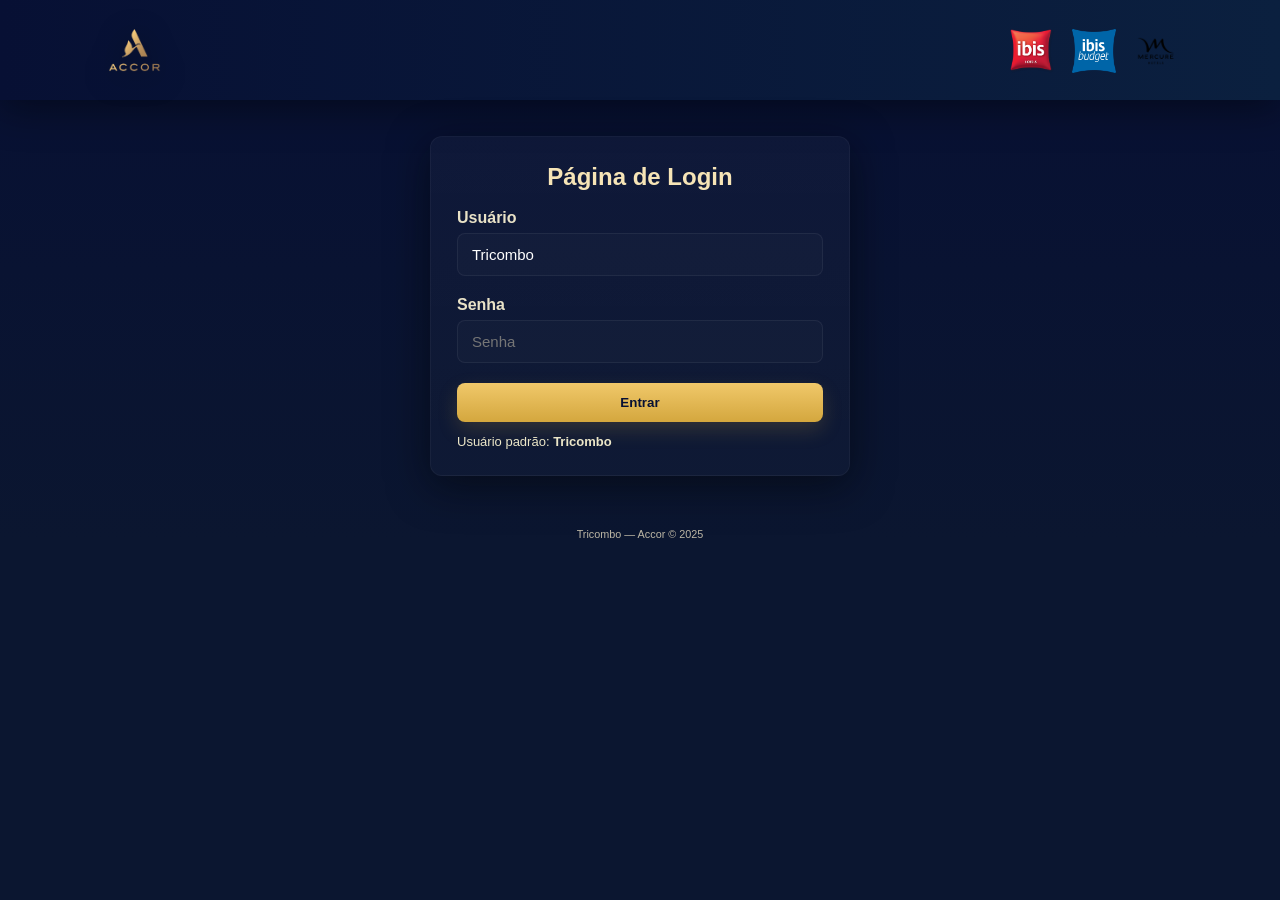
<file: index.html>
<!DOCTYPE html>
<html lang="pt-BR">
<head>
  <meta charset="utf-8" />
  <meta name="viewport" content="width=device-width,initial-scale=1" />
  <title>Página de Login</title>
  <link rel="stylesheet" href="style.css" />
</head>
<body>
  <header class="site-header">
    <div class="logo-row">
      <img src="img/Logo_Accor.png" alt="Accor" class="accor-logo">
      <div class="brand-logos">
        <img src="img/Ibis.png" alt="Ibis" class="hotel-logo">
        <img src="img/Ibis-budget.png" alt="Ibis Budget" class="hotel-logo">
        <img src="img/Mercure.png" alt="Mercure" class="hotel-logo">
      </div>
    </div>
  </header>

  <main class="card login-card">
    <h1>Página de Login</h1>

    <label class="label">Usuário</label>
    <input id="username" type="text" placeholder="Tricombo" value="Tricombo" autocomplete="username" />

    <label class="label">Senha</label>
    <input id="password" type="password" placeholder="Senha" autocomplete="current-password" />

    <div class="actions">
      <button id="btnLogin" type="button">Entrar</button>
    </div>

    <p id="msg" class="msg"></p>
    <p class="hint">Usuário padrão: <strong>Tricombo</strong></p>
  </main>

  <footer class="site-footer">
    <small>Tricombo — Accor © 2025</small>
  </footer>

  <script src="script.js"></script>
  <script>
    const btnLogin = document.getElementById("btnLogin");
    const usernameEl = document.getElementById("username");
    const passwordEl = document.getElementById("password");

    function fazerLogin() {
      const u = (usernameEl.value || "").trim();
      const p = (passwordEl.value || "").trim();

      if (!u || !p) {
        showMsg("Preencha usuário e senha.", "error");
        return;
      }

      const role = checkCredentials(u, p);

      if (!role) {
        showMsg("Usuário ou senha inválidos.", "error");
        return;
      }

      sessionStorage.setItem("loggedRole", role);
      sessionStorage.setItem("loggedUser", u.toLowerCase());

      if (role === "adm") {
        window.location.href = "admin.html";
      } else {
        window.location.href = "usuario.html";
      }
    }

    btnLogin.addEventListener("click", fazerLogin);

    passwordEl.addEventListener("keydown", function(e) {
      if (e.key === "Enter") {
        fazerLogin();
      }
    });

    usernameEl.addEventListener("keydown", function(e) {
      if (e.key === "Enter") {
        fazerLogin();
      }
    });

    function showMsg(text, type) {
      const el = document.getElementById("msg");
      el.textContent = text;
      el.className = "msg " + (type === "error" ? "msg-error" : "msg-ok");
    }
  </script>
</body>
</html>
</file>
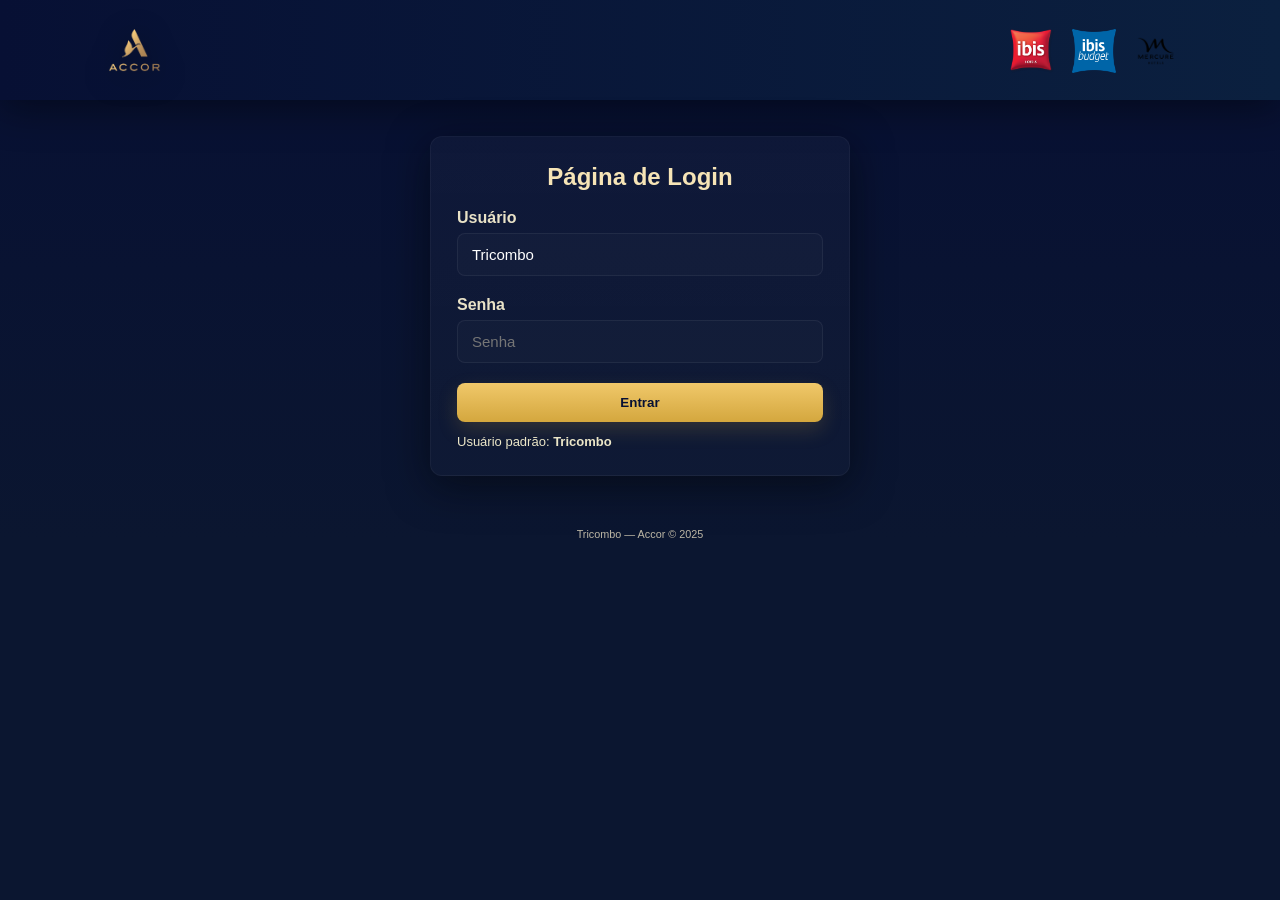
<file: admin.html>
<!DOCTYPE html>
<html lang="pt-BR">
<head>
  <meta charset="utf-8" />
  <meta name="viewport" content="width=device-width,initial-scale=1" />
  <title>Administrador — Calculadora ISS</title>
  <link rel="stylesheet" href="style.css" />
</head>
<body>
  <header class="site-header">
    <div class="logo-row">
      <img src="img/Logo_Accor.png" alt="Accor" class="accor-logo">
      <div class="brand-logos">
        <img src="img/Ibis.png" alt="Ibis" class="hotel-logo">
        <img src="img/Ibis-budget.png" alt="Ibis Budget" class="hotel-logo">
        <img src="img/Mercure.png" alt="Mercure" class="hotel-logo">
      </div>
    </div>
  </header>

  <main class="card">
    <h1>Calculadora ISS — Administrador</h1>

    <label class="label">Valor COM ISS</label>
    <input id="valor" type="text" placeholder="Ex: 4.171,50" />

    <div class="actions">
      <button type="button" onclick="calcularAdmin()">Calcular</button>
      <button type="button" class="ghost" onclick="logout()">Sair</button>
    </div>

    <div id="resultado" class="resultado"></div>
  </main>

  <footer class="site-footer">
    <small>Tricombo — Accor</small>
  </footer>

  <script src="script.js"></script>
  <script>
    const role2 = sessionStorage.getItem("loggedRole");
    if (role2 !== "adm") {
      window.location.href = "index.html";
    }

    function calcularAdmin() {
      const resp = calcularFluxoGeralForView();
      if (!resp) return;

      let html = `
        <h3>Valores Iniciais</h3>
        <div class="linha"><span>Y (com ISS):</span> <span class="valor">${resp.formatR(resp.Y)}</span></div>
        <div class="linha"><span>X (sem ISS):</span> <span class="valor">${resp.formatR(resp.X)}</span></div>
        <div class="linha"><span>A (Y - 3%):</span> <span class="valor">${resp.formatR(resp.A)}</span></div>
        <div class="linha destaque"><span>Complemento (B):</span> <span class="valor">${resp.formatR(resp.B)}</span></div>
        <div class="linha"><span>N (novo valor):</span> <span class="valor">${resp.formatR(resp.N)}</span></div>
        <div class="linha destaque"><span>ISS retido:</span> <span class="valor">${resp.formatR(resp.ISS)}</span></div>
        <div class="linha"><span>Prova real:</span> <span class="valor">${resp.formatR(resp.PR)}</span></div>
      `;

      if (resp.ajuste) {
        html += `
          <hr>
          <h3>Ajuste necessário</h3>
          <div class="linha destaque"><span>Ajustar complemento:</span> <span class="valor">${resp.ajuste.sign} ${resp.formatR(resp.ajuste.delta)}</span></div>
          <div class="linha"><span>Novo complemento:</span> <span class="valor">${resp.formatR(resp.ajuste.newB)}</span></div>
          <div class="linha"><span>Prova real ajustada:</span> <span class="valor">${resp.formatR(resp.ajuste.fluxo.PR)}</span></div>
        `;
      } else {
        html += `<p class="msg-ok">✅ PROVA_REAL já bate com X. Nenhum ajuste necessário.</p>`;
      }

      document.getElementById("resultado").innerHTML = html;
    }

    function logout() {
      sessionStorage.clear();
      window.location.href = "index.html";
    }
  </script>
</body>
</html>
</file>
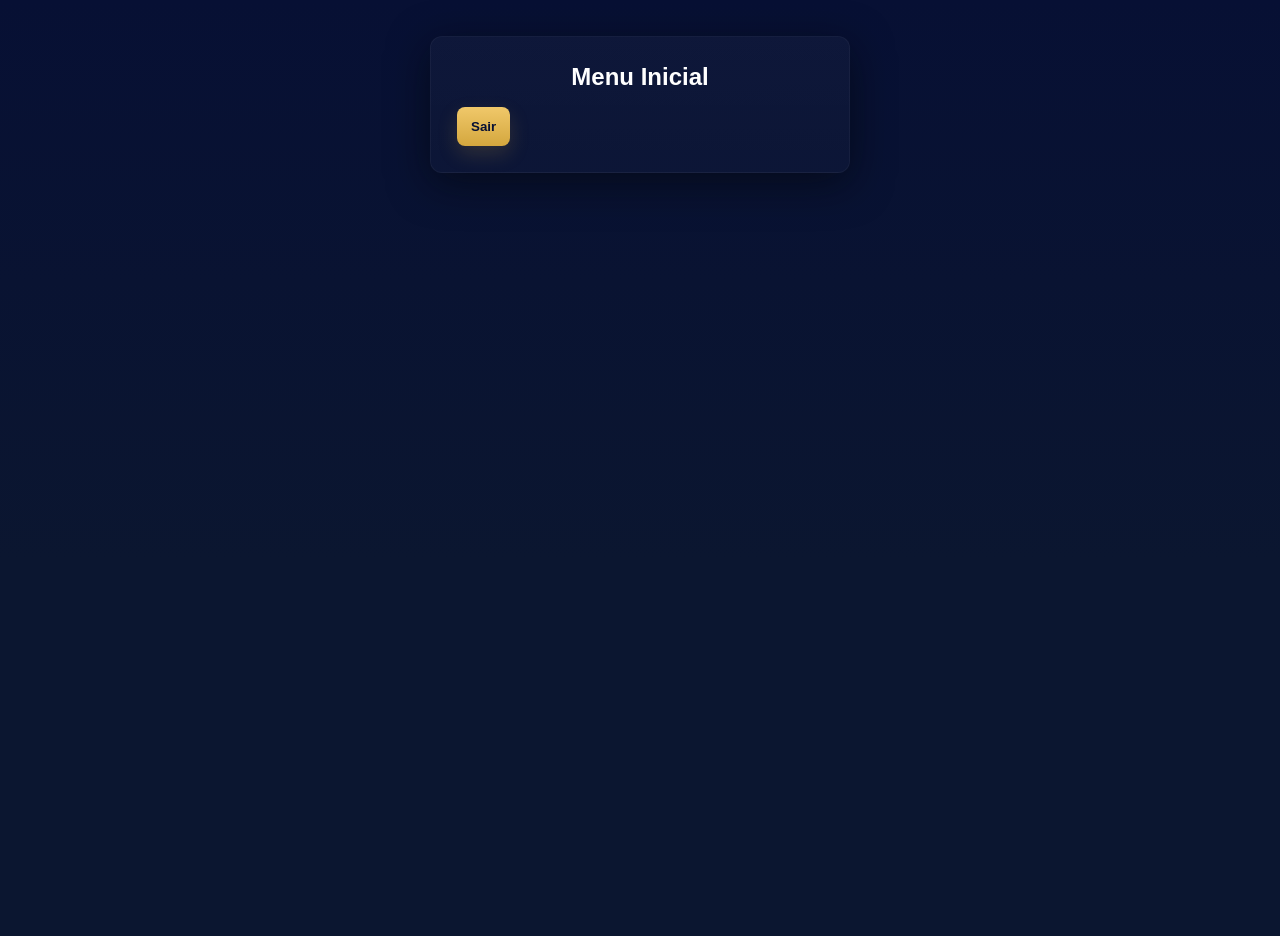
<file: pagina_inicial.html>
<!DOCTYPE html>
<html lang="pt-BR">
<head>
  <meta charset="UTF-8">
  <title>Menu</title>
  <link rel="stylesheet" href="style.css">
</head>
<body>
  <div class="card login-card">
    <h2 style="text-align:center; margin-bottom:16px;">Menu Inicial</h2>
    <button type="button" onclick="window.location.href='index.html'">Sair</button>
  </div>
</body>
</html>
</file>
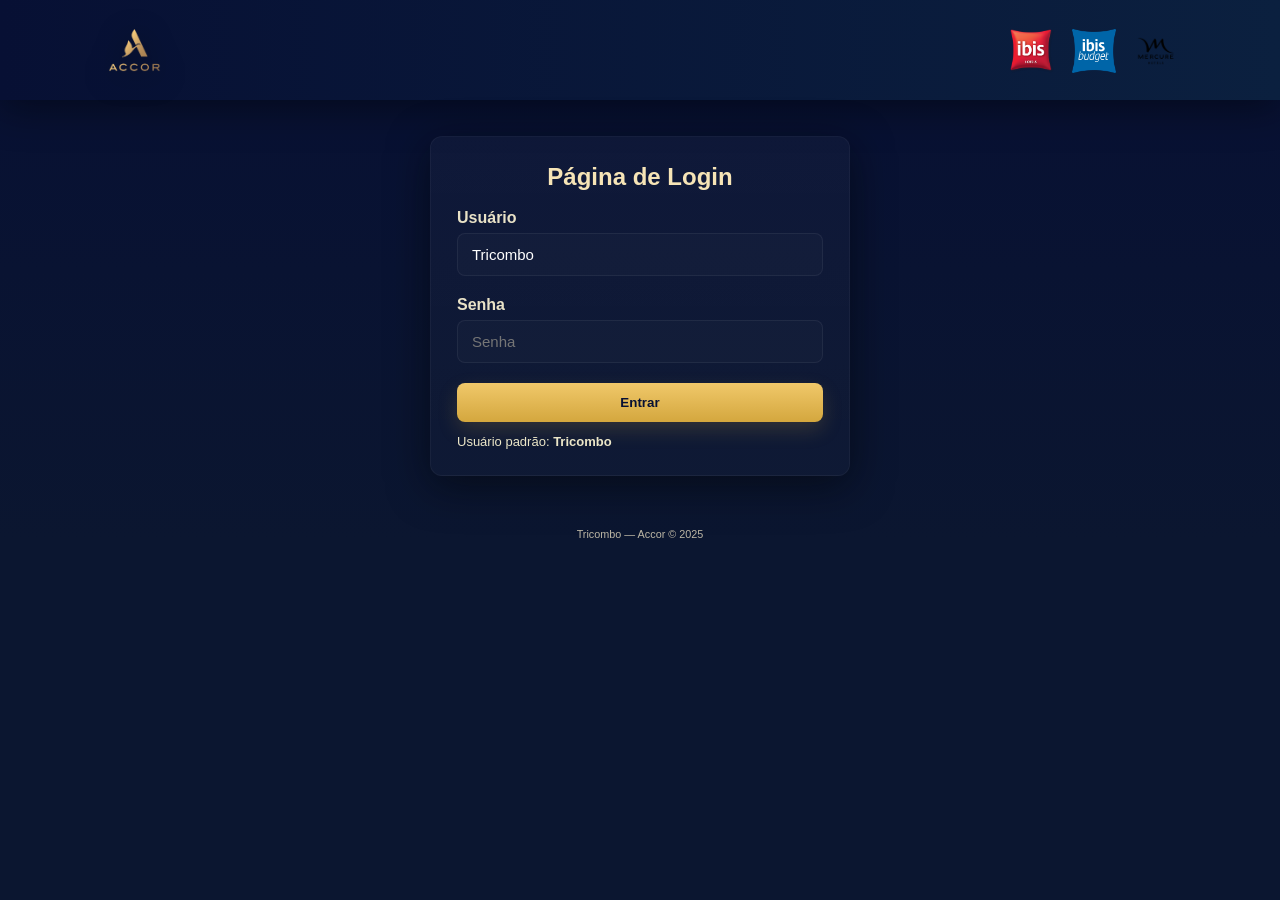
<file: usuario.html>
<!DOCTYPE html>
<html lang="pt-BR">
<head>
  <meta charset="utf-8" />
  <meta name="viewport" content="width=device-width,initial-scale=1" />
  <title>Usuário — Calculadora ISS</title>
  <link rel="stylesheet" href="style.css" />
</head>
<body>
  <header class="site-header">
    <div class="logo-row">
      <img src="img/Logo_Accor.png" alt="Accor" class="accor-logo">
      <div class="brand-logos">
        <img src="img/Ibis.png" alt="Ibis" class="hotel-logo">
        <img src="img/Ibis-budget.png" alt="Ibis Budget" class="hotel-logo">
        <img src="img/Mercure.png" alt="Mercure" class="hotel-logo">
      </div>
    </div>
  </header>

  <main class="card">
    <h1>Calculadora ISS — Usuário</h1>

    <label class="label">Valor COM ISS</label>
    <input id="valor" type="text" placeholder="Ex: 4.171,50" />

    <div class="actions">
      <button type="button" onclick="calcularUsuario()">Calcular</button>
      <button type="button" class="ghost" onclick="logout()">Sair</button>
    </div>

    <div id="resultado" class="resultado"></div>
  </main>

  <footer class="site-footer">
    <small>Tricombo — Accor</small>
  </footer>

  <script src="script.js"></script>
  <script>
    const role = sessionStorage.getItem("loggedRole");
    if (!role) {
      window.location.href = "index.html";
    }

    function calcularUsuario() {
      const resp = calcularFluxoGeralForView();
      if (!resp) return;

      let html = `
        <div class="linha destaque"><span>Lançar como complemento de diária:</span> <span class="valor">${resp.formatR(resp.B)}</span></div>
        <div class="linha destaque"><span>Cobrar como ISS retido:</span> <span class="valor">${resp.formatR(resp.ISS)}</span></div>
      `;

      if (resp.ajuste) {
        html += `
          <hr>
          <div class="linha"><strong>Ajuste necessário</strong></div>
          <div class="linha destaque"><span>Adicionar ajuste:</span> <span class="valor">${resp.ajuste.sign} ${resp.formatR(resp.ajuste.delta)}</span></div>
          <div class="linha destaque"><span>Novo complemento:</span> <span class="valor">${resp.formatR(resp.ajuste.newB)}</span></div>
        `;
      } else {
        html += `<p class="msg-ok">✅ PROVA_REAL já bate com X. Nenhum ajuste necessário.</p>`;
      }

      document.getElementById("resultado").innerHTML = html;
    }

    function logout() {
      sessionStorage.clear();
      window.location.href = "index.html";
    }
  </script>
</body>
</html>
</file>
<file: style.css>
*{box-sizing:border-box;margin:0;padding:0}
body{
  font-family:"Inter","Segoe UI",Arial,sans-serif;
  background:linear-gradient(180deg,#071034 0%, #0b1630 60%);
  color:#fff;
  min-height:100vh;
  -webkit-font-smoothing:antialiased;
  -moz-osx-font-smoothing:grayscale;
}

.site-header{
  padding:18px 12px;
  background:linear-gradient(90deg,#071034,#0b203f);
  box-shadow:0 8px 40px rgba(0,0,0,0.45)
}

.logo-row{
  display:flex;
  align-items:center;
  justify-content:space-between;
  gap:12px;
  max-width:1100px;
  margin:0 auto;
  padding:4px 12px
}

.accor-logo{
  height:56px;
  object-fit:contain;
  filter:drop-shadow(0 6px 14px rgba(0,0,0,0.5));
}

.brand-logos{
  display:flex;
  gap:18px;
  align-items:center;
}

.hotel-logo{
  height:44px;
  object-fit:contain;
  transform:translateY(1px);
}

.card{
  max-width:760px;
  margin:28px auto;
  background:linear-gradient(180deg, rgba(255,255,255,0.03), rgba(255,255,255,0.02));
  border-radius:12px;
  padding:26px;
  box-shadow:0 10px 40px rgba(3,6,12,0.6);
  border:1px solid rgba(255,255,255,0.04)
}

.login-card{
  max-width:420px;
  margin:36px auto;
  text-align:left
}

h1{
  margin-bottom:18px;
  color:#f6e4b6;
  font-weight:700;
  text-align:center;
  font-size:1.5rem
}

h3{
  margin:16px 0 10px;
  color:#f6e4b6;
}

.label{
  display:block;
  margin:8px 0 6px;
  color:#e9e2c7;
  font-weight:600
}

.hint{
  margin-top:12px;
  color:#f7f1d0;
  font-size:13px;
  opacity:0.95
}

input{
  width:100%;
  padding:12px 14px;
  border-radius:8px;
  border:1px solid rgba(255,255,255,0.06);
  background:rgba(255,255,255,0.02);
  color:#fff;
  margin-bottom:12px;
  font-size:15px
}

.actions{
  display:flex;
  gap:12px;
  margin-top:8px
}

button{
  flex:1;
  padding:12px 14px;
  border-radius:8px;
  border:none;
  cursor:pointer;
  font-weight:700;
  color:#071034;
  background:linear-gradient(180deg,#f0c86a,#d4a73e);
  box-shadow:0 8px 20px rgba(212,167,62,0.18)
}

button.ghost{
  background:transparent;
  color:#fff;
  border:1px solid rgba(255,255,255,0.08);
  box-shadow:none
}

button:hover{
  transform:translateY(-2px)
}

.resultado{
  margin-top:14px;
  color:#fff
}

.linha{
  display:flex;
  justify-content:space-between;
  align-items:center;
  gap:16px;
  padding:8px 10px;
  border-radius:6px
}

.destaque{
  background:rgba(255,255,255,0.02);
  border-left:4px solid #d4a73e
}

.valor{
  font-weight:700;
  color:#fff
}

.msg{
  text-align:center;
  margin-top:12px;
  font-weight:700
}

.msg-error{
  color:#ff9b9b
}

.msg-ok{
  color:#bff0c6;
  margin-top:12px;
  font-weight:700;
}

.erro{
  color:#ff9b9b
}

hr{
  border:none;
  border-top:1px solid rgba(255,255,255,0.08);
  margin:14px 0;
}

.site-footer{
  text-align:center;
  padding:14px;
  color:#cfc7b1;
  font-size:13px;
  opacity:0.9;
  margin-top:18px
}

@media (max-width:720px){
  .logo-row{flex-direction:column;gap:8px}
  .card{margin:18px}
  .accor-logo{height:46px}
  .hotel-logo{height:36px}
}
</file>
